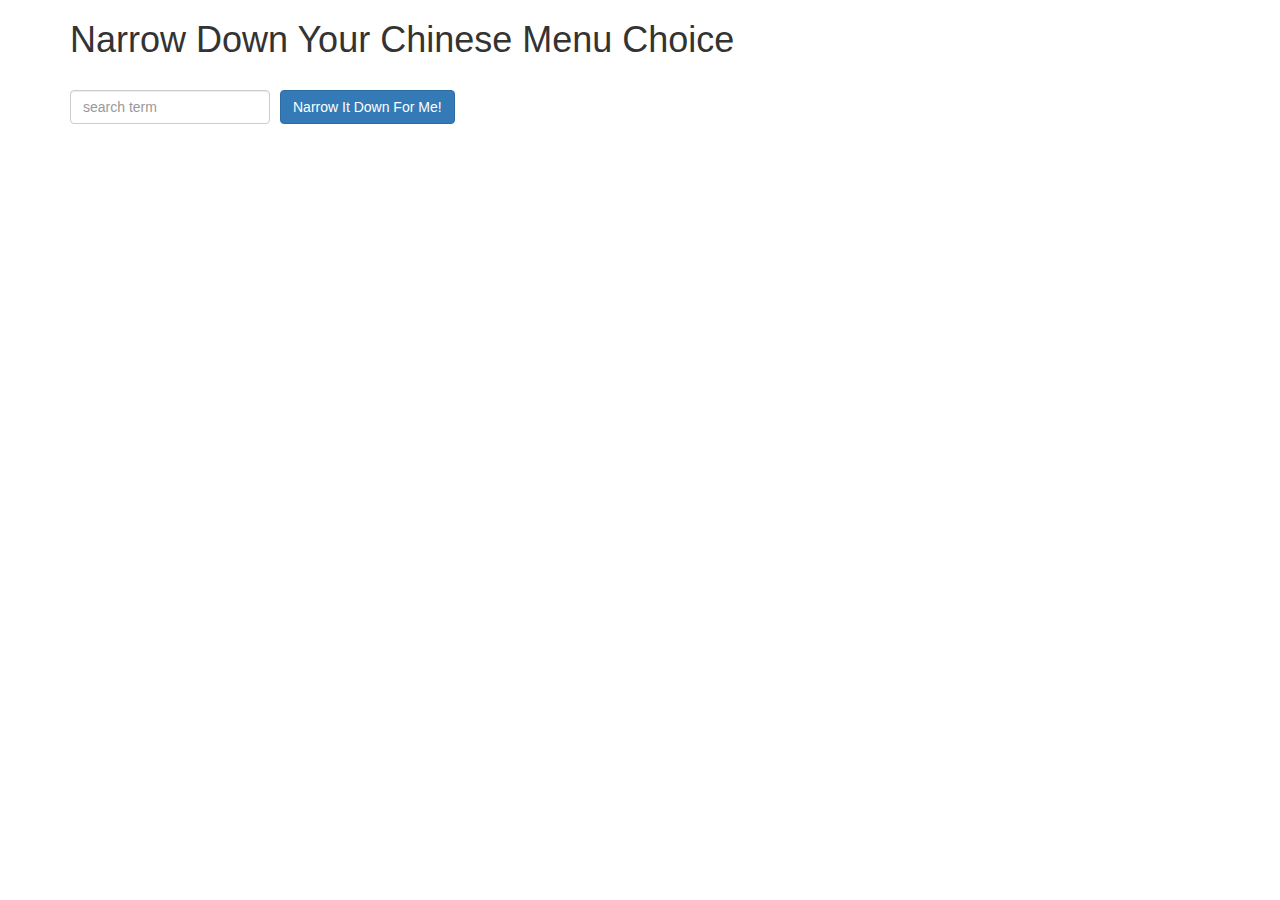
<file: module3-solution/index.html>
<!doctype html>
<html lang="en" ng-app="NarrowItDownApp">
  <head>
    <title>Narrow Down Your Menu Choice</title>
    <meta name="viewport" content="width=device-width, initial-scale=1">
    <link rel="stylesheet" href="styles/bootstrap.min.css">
    <link rel="stylesheet" href="styles/styles.css">
    <script src="angular.min.js"></script>
    <script src="app.js"></script>
  </head>
<body>
  <div class="container" ng-controller="NarrowItDownController as list">
    <h1>Narrow Down Your Chinese Menu Choice</h1>

    <div class="form-group" >
      <input type="text" ng-model="list.searchTerm" placeholder="search term" class="form-control">
    </div>
    <div class="form-group narrow-button">
      <button class="btn btn-primary" ng-click="list.logItems()">Narrow It Down For Me!</button>
    </div>

    <div class="form-group">
      <div style="clear: left;" ng-if="list.isEmptyList()">Nothing Found!</div>
      <narrowed-items found-items="list.foundItems" on-remove="list.removeItem(index)" search-term="list.searchTerm"></narrowed-items>
    </div>

  </div>

</body>
</html>
</file>
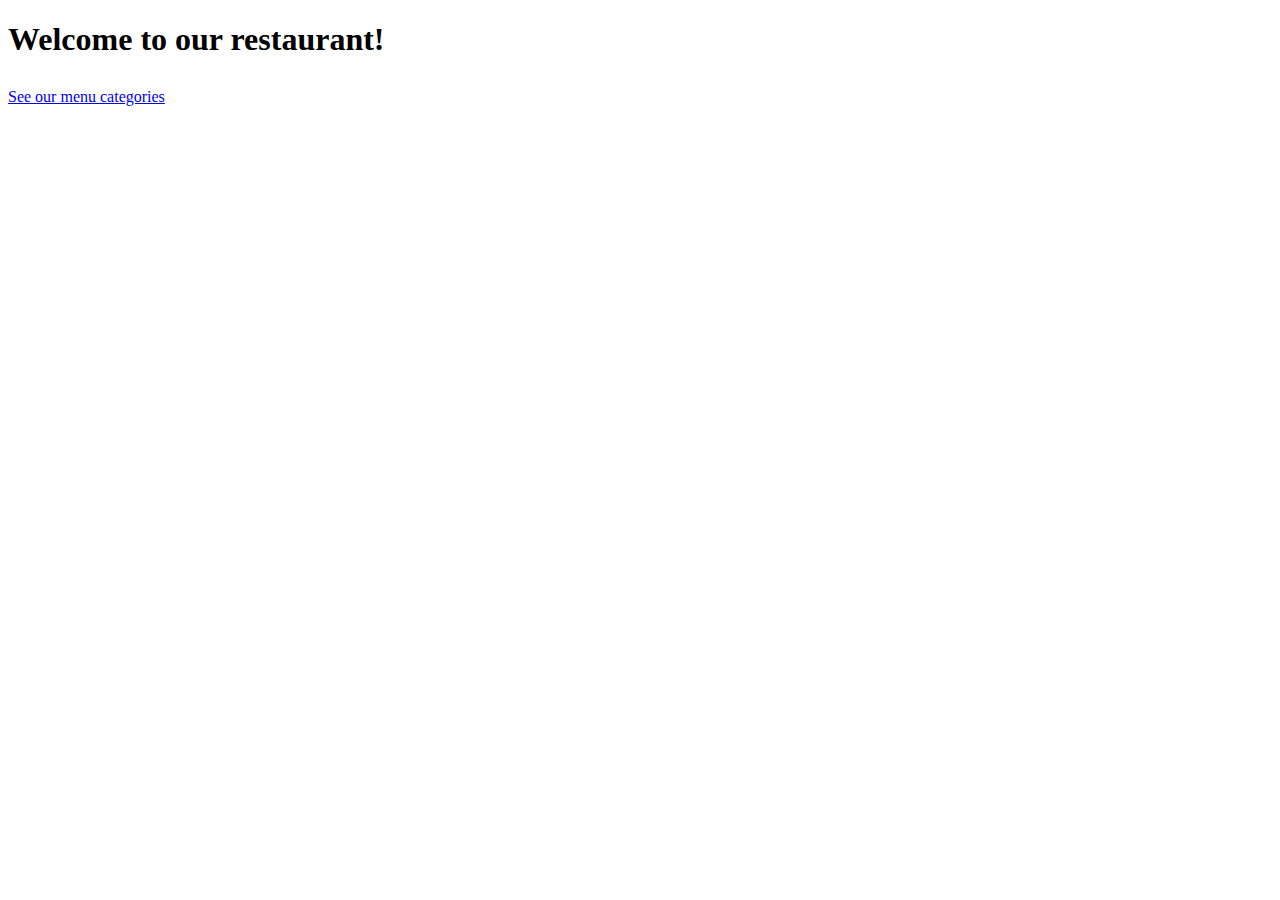
<file: module4-solution/index.html>
<!DOCTYPE html>
<html lang="en" ng-app="MenuApp">
<head>
    <meta charset="UTF-8">
    <meta name="viewport" content="width=device-width, initial-scale=1.0">
    <title>Module 4 solution: Menu App</title>
    <link rel="stylesheet" href="styles/styles.css">
</head>
    <body>
        <h1>Welcome to our restaurant!</h1>

        <ui-view></ui-view>

        <!-- Libraries -->
        <script src="lib/angular.min.js"></script>
        <script src="lib/angular-ui-router.min.js"></script>
        
        <!-- Modules -->
        <script src="src/menuapp/menuapp.module.js"></script>
        <script src="src/menuapp/data.module.js"></script>

        <!-- Routes -->
        <script src="src/routes.js"></script>

        <!-- Modules artifacts -->
        <script src="src/menuapp/categories.component.js"></script>
        <script src="src/menuapp/menudata.service.js"></script>
        <script src="src/menuapp/main-list.controller.js"></script> 
        <script src="src/menuapp/item-list.controller.js"></script> 
        

    </body>
</html>
</file>
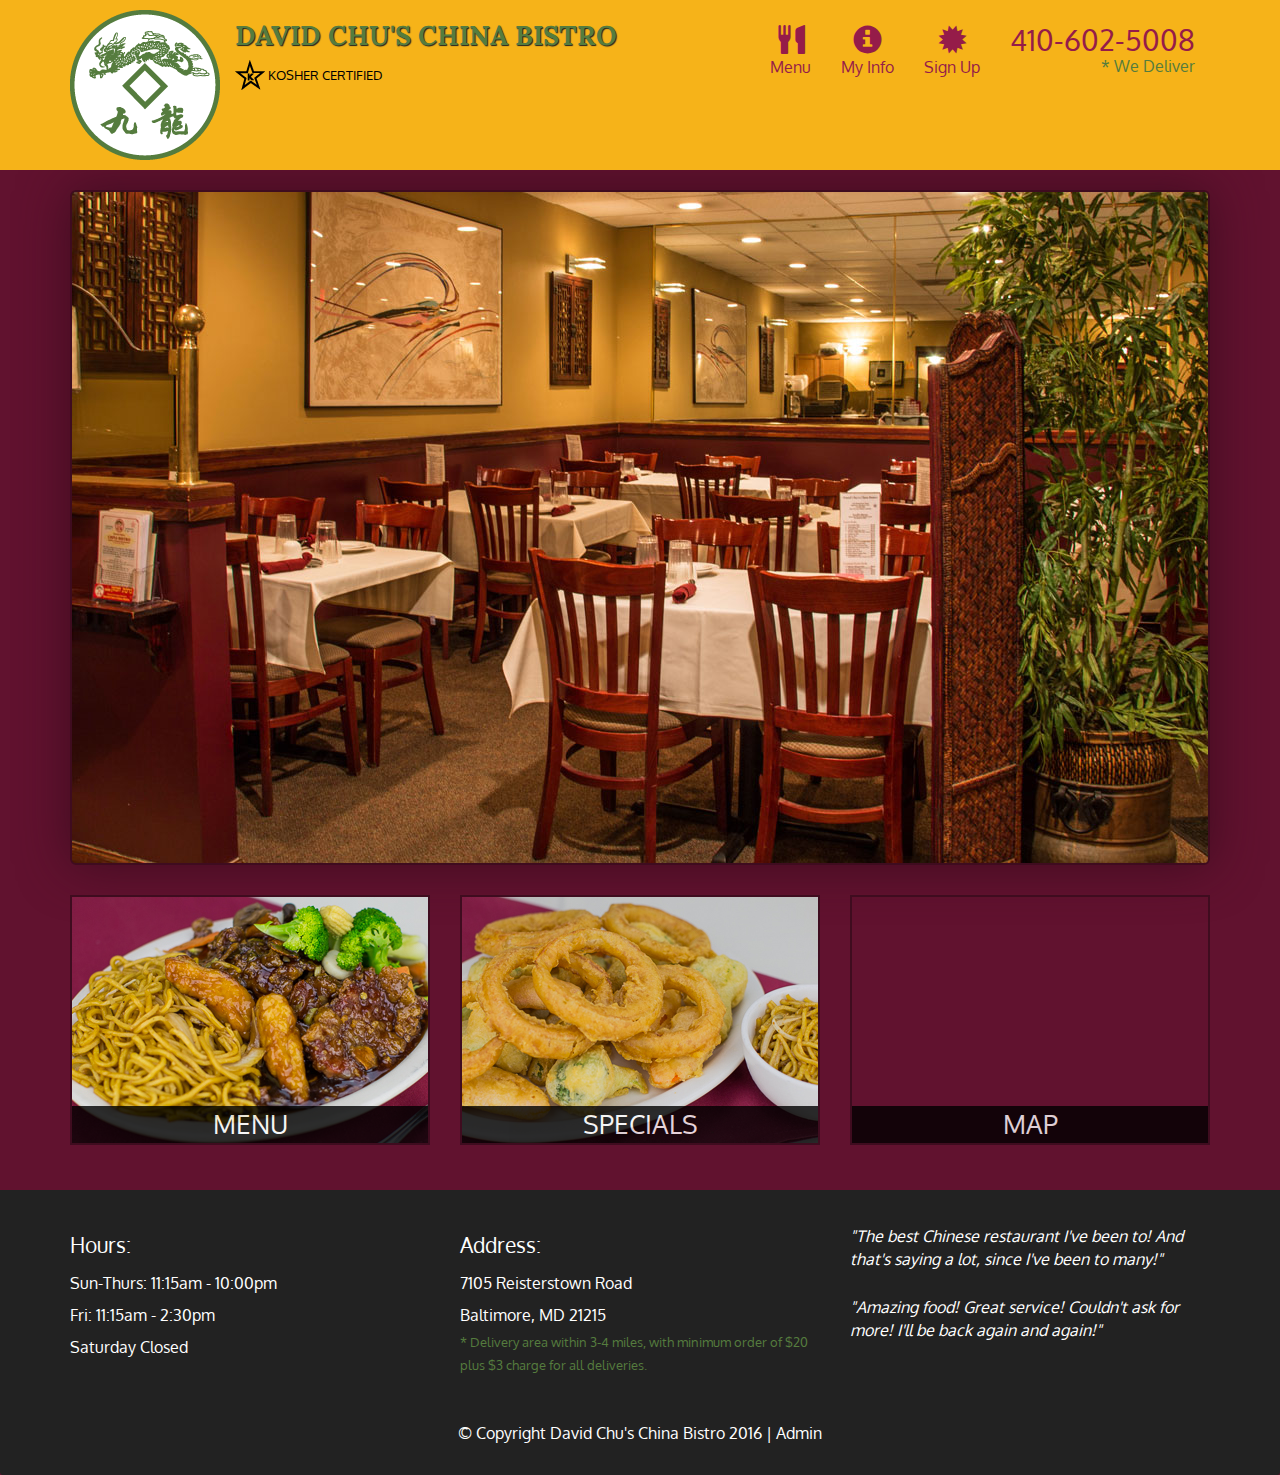
<file: module5-solution/index.html>
<!DOCTYPE html>
<html lang="en">
  <head>
    <meta charset="utf-8">
    <meta http-equiv="X-UA-Compatible" content="IE=edge">
    <meta name="viewport" content="width=device-width, initial-scale=1">
    <title>David Chu's China Bistro</title>
    <link href='https://fonts.googleapis.com/css?family=Oxygen:400,300,700' rel='stylesheet' type='text/css'>
    <link href='https://fonts.googleapis.com/css?family=Lora' rel='stylesheet' type='text/css'>
    <link rel="stylesheet" href="css/bootstrap.min.css">
    <link rel="stylesheet" href="css/restaurant.css">
    <link rel="stylesheet" href="css/common.css">
  </head>
  <body ng-app="restaurant" ng-strict-di>

    <!-- Fixed position loading indicator -->
    <loading class="loading-indicator"></loading>

    <header>
      <nav id="header-nav" class="navbar navbar-default">
        <div class="container">
          <div class="navbar-header">
            <a href="index.html" class="pull-left visible-md visible-lg">
              <div id="logo-img" alt="Logo image"></div>
            </a>

            <div class="navbar-brand">
              <a href="index.html"><h1>David Chu's China Bistro</h1></a>
              <p>
              <img src="images/star-k-logo.png" alt="Kosher certification">
              <span>Kosher Certified</span>
              </p>
            </div>

            <button id="navbarToggle" type="button" class="navbar-toggle collapsed" data-toggle="collapse" data-target="#collapsable-nav" aria-expanded="false">
              <span class="sr-only">Toggle navigation</span>
              <span class="icon-bar"></span>
              <span class="icon-bar"></span>
              <span class="icon-bar"></span>
            </button>
          </div>

          <div id="collapsable-nav" class="collapse navbar-collapse">
            <ul id="nav-list" class="nav navbar-nav navbar-right">
              <li id="navHomeButton" class="visible-xs">
                <a href="index.html">
                  <span class="glyphicon glyphicon-home"></span> Home</a>
              </li>
              <li id="navMenuButton" ui-sref-active="active">
                <a ui-sref="public.menu">
                  <span class="glyphicon glyphicon-cutlery"></span><br class="hidden-xs"> Menu</a>
              </li>
              <li>
                <a ui-sref="public.myinfo">
                  <span class="glyphicon glyphicon-info-sign"></span><br class="hidden-xs"> My Info</a>
              </li>
              <li>
                <a ui-sref="public.signup">
                  <span class="glyphicon glyphicon-certificate"></span><br class="hidden-xs"> Sign Up</a>
              </li>
              <li id="phone" class="hidden-xs">
                <a href="tel:410-602-5008">
                  <span>410-602-5008</span></a><div>* We Deliver</div>
              </li>
            </ul><!-- #nav-list -->
          </div><!-- .collapse .navbar-collapse -->
        </div><!-- .container -->
      </nav><!-- #header-nav -->
    </header>

    <div id="call-btn" class="visible-xs">
      <a class="btn" href="tel:410-602-5008">
        <span class="glyphicon glyphicon-earphone"></span>
        410-602-5008
      </a>
    </div>
    <div id="xs-deliver" class="text-center visible-xs">* We Deliver</div>

    <ui-view>
      <div class="text-center initial-loading">
        <h2>Loading Site...</h2>
      </div>
    </ui-view>

    <footer class="panel-footer">
      <div class="container">
        <div class="row">
          <section id="hours" class="col-sm-4">
            <span>Hours:</span><br>
            Sun-Thurs: 11:15am - 10:00pm<br>
            Fri: 11:15am - 2:30pm<br>
            Saturday Closed
            <hr class="visible-xs">
          </section>
          <section id="address" class="col-sm-4">
            <span>Address:</span><br>
            7105 Reisterstown Road<br>
            Baltimore, MD 21215
            <p>* Delivery area within 3-4 miles, with minimum order of $20 plus $3 charge for all deliveries.</p>
            <hr class="visible-xs">
          </section>
          <section id="testimonials" class="col-sm-4">
            <p>"The best Chinese restaurant I've been to! And that's saying a lot, since I've been to many!"</p>
            <p>"Amazing food! Great service! Couldn't ask for more! I'll be back again and again!"</p>
          </section>
        </div>
        <div class="text-center">
          &copy; Copyright David Chu's China Bistro 2016 |
          <a ui-sref="admin.auth">Admin</a></div>
      </div>
    </footer>

    <!-- Libs -->
    <script src="lib/jquery-2.1.4.min.js"></script>
    <script src="lib/bootstrap.min.js"></script>
    <script src="lib/angular.min.js"></script>
    <script src="lib/angular-ui-router.min.js"></script>

    <!-- Main Restaurant Module -->
    <script src="src/restaurant.module.js"></script>

    <!-- Common Module -->
    <script src="src/common/common.module.js"></script>
    <script src="src/common/loading/loading.component.js"></script>
    <script src="src/common/loading/loading.interceptor.js"></script>
    <script src="src/common/menu.service.js"></script>

    <!-- Public Module -->
    <script src="src/public/public.module.js"></script>
    <script src="src/public/public.routes.js"></script>
    <script src="src/public/menu/menu.controller.js"></script>
    <script src="src/public/menu-category/menu-category.component.js"></script>
    <script src="src/public/menu-items/menu-items.controller.js"></script>
    <script src="src/public/menu-item/menu-item.component.js"></script>
    <script src="src/public/signup/signup.controller.js"></script>
    <script src="src/public/user/myinfo.controller.js"></script>

    <!-- ADMIN SITE -->

    <!--Application files -->

  </body>

</html>
</file>
<file: module3-solution/styles/styles.css>
h1 {
  margin-bottom: 30px;
}
input[type="text"] {
  width: 200px;
  float: left;
}
.narrow-button {
  float: left;
  margin-left: 10px;
}
.loader {
  display: none;
  margin-left: 5px;
  font-size: 10px;
  float: left;
  border-top: 1.1em solid rgba(147, 147, 147, 0.2);
  border-right: 1.1em solid rgba(147, 147, 147, 0.2);
  border-bottom: 1.1em solid rgba(147, 147, 147, 0.2);
  border-left: 1.1em solid #676767;
  -webkit-transform: translateZ(0);
  -ms-transform: translateZ(0);
  transform: translateZ(0);
  -webkit-animation: load8 1.1s infinite linear;
  animation: load8 1.1s infinite linear;
}
.loader,
.loader:after {
  border-radius: 50%;
  width: 3em;
  height: 3em;
}
@-webkit-keyframes load8 {
  0% {
    -webkit-transform: rotate(0deg);
    transform: rotate(0deg);
  }
  100% {
    -webkit-transform: rotate(360deg);
    transform: rotate(360deg);
  }
}
@keyframes load8 {
  0% {
    -webkit-transform: rotate(0deg);
    transform: rotate(0deg);
  }
  100% {
    -webkit-transform: rotate(360deg);
    transform: rotate(360deg);
  }
}
</file>
<file: module4-solution/styles/styles.css>
h1 {
  margin-bottom: 30px;
}
input[type="text"] {
  width: 200px;
  float: left;
}
.narrow-button {
  float: left;
  margin-left: 10px;
}
.loader {
  display: none;
  margin-left: 5px;
  font-size: 10px;
  float: left;
  border-top: 1.1em solid rgba(147, 147, 147, 0.2);
  border-right: 1.1em solid rgba(147, 147, 147, 0.2);
  border-bottom: 1.1em solid rgba(147, 147, 147, 0.2);
  border-left: 1.1em solid #676767;
  -webkit-transform: translateZ(0);
  -ms-transform: translateZ(0);
  transform: translateZ(0);
  -webkit-animation: load8 1.1s infinite linear;
  animation: load8 1.1s infinite linear;
}
.loader,
.loader:after {
  border-radius: 50%;
  width: 3em;
  height: 3em;
}
@-webkit-keyframes load8 {
  0% {
    -webkit-transform: rotate(0deg);
    transform: rotate(0deg);
  }
  100% {
    -webkit-transform: rotate(360deg);
    transform: rotate(360deg);
  }
}
@keyframes load8 {
  0% {
    -webkit-transform: rotate(0deg);
    transform: rotate(0deg);
  }
  100% {
    -webkit-transform: rotate(360deg);
    transform: rotate(360deg);
  }
}

.error {
  color: red;
  font-weight: bold;
}

li[ui-sref]:hover {
  cursor: pointer;
  padding-left: 5px;
  padding-right: 5px;
  background: #67676740;
  
  
}
</file>
<file: module5-solution/css/restaurant.css>
body {
  font-size: 16px;
  color: #fff;
  background-color: #61122f;
  font-family: 'Oxygen', sans-serif;
}

.initial-loading {
  margin-top: 60px;
}

/** HEADER **/
#header-nav {
  background-color: #f6b319;
  border-radius: 0;
  border: 0;
}

#logo-img {
  background: url('../images/restaurant-logo_large.png') no-repeat;
  width: 150px;
  height: 150px;
  margin: 10px 15px 10px 0;
}

.navbar-brand {
  padding-top: 25px;
}
.navbar-brand h1 { /* Restaurant name */
  font-family: 'Lora', serif;
  color: #557c3e;
  font-size: 1.5em;
  text-transform: uppercase;
  font-weight: bold;
  text-shadow: 1px 1px 1px #222;
  margin-top: 0;
  margin-bottom: 0;
  line-height: .75;
}
.navbar-brand a:hover, .navbar-brand a:focus {
  text-decoration: none;
}
.navbar-brand p { /* Kosher cert */
  color: #000;
  text-transform: uppercase;
  font-size: .7em;
  margin-top: 15px;
}
.navbar-brand p span { /* Star-K */
  vertical-align: middle;
}

#nav-list {
  margin-top: 10px;
}
#nav-list a {
  color: #951C49;
  text-align: center;
}
#nav-list a:hover {
  background: #E7E7E7;
}
#nav-list a span {
  font-size: 1.8em;
}

#phone {
  margin-top: 5px;
}
#phone a { /* Phone number */
  text-align: right;
  padding-bottom: 0;
}
#phone div { /* We Deliver */
  color: #557c3e;
  text-align: right;
  padding-right: 15px;
}

.navbar-header button.navbar-toggle, .navbar-header .icon-bar {
  border: 1px solid #61122f;
}
.navbar-header button.navbar-toggle {
  clear: both;
  margin-top: -30px;
}
/* END HEADER */

/* FOOTER */
.panel-footer {
  margin-top: 30px;
  padding-top: 35px;
  padding-bottom: 30px;
  background-color: #222;
  border-top: 0;
}
.panel-footer div.row {
  margin-bottom: 35px;
}
#hours, #address {
  line-height: 2;
}
#hours > span, #address > span {
  font-size: 1.3em;
}
#address p {
  color: #557c3e;
  font-size: .8em;
  line-height: 1.8;
}
#testimonials {
  font-style: italic;
}
#testimonials p:nth-child(2) {
  margin-top: 25px;
}
a[ui-sref="admin.auth"] {
  color: #fff;
}
/* END FOOTER */

/********** Medium devices only **********/
@media (min-width: 992px) and (max-width: 1199px) {
  /* Header */
  #logo-img {
    background: url('../images/restaurant-logo_medium.png') no-repeat;
    width: 100px;
    height: 100px;
    margin: 5px 5px 5px 0;
  }
  /* End Header */
}


/********** Extra small devices only **********/
@media (max-width: 767px) {
  /* Header */
  .navbar-brand {
    padding-top: 10px;
    height: 80px;
  }
  .navbar-brand h1 { /* Restaurant name */
    padding-top: 10px;
    font-size: 5vw; /* 1vw = 1% of viewport width */
  }
  .navbar-brand p { /* Kosher cert */
    font-size: .6em;
    margin-top: 12px;
  }
  .navbar-brand p img { /* Star-K */
    height: 20px;
  }

  #collapsable-nav a { /* Collapsed nav menu text */
    font-size: 1.2em;
  }
  #collapsable-nav a span { /* Collapsed nav menu glyph */
    font-size: 1em;
    margin-right: 5px;
  }

  #call-btn > a {
    font-size: 1.5em;
    display: block;
    margin: 0 20px;
    padding: 10px;
    border: 2px solid #fff;
    background-color: #f6b319;
    color: #951c49;
  }
  #xs-deliver {
    margin-top: 5px;
    font-size: .7em;
    letter-spacing: .1em;
    text-transform: uppercase;
  }
  /* End Header */

  /* Footer */
  .panel-footer section {
    margin-bottom: 30px;
    text-align: center;
  }
  .panel-footer section:nth-child(3) {
    margin-bottom: 0; /* margin already exists on the whole row */
  }
  .panel-footer section hr {
    width: 50%;
  }
  /* End Footer */
}


/********** Super extra small devices Only :-) (e.g., iPhone 4) **********/
@media (max-width: 479px) {
  /* Header */
  .navbar-brand h1 { /* Restaurant name */
    padding-top: 5px;
    font-size: 6vw;
  }
  /* End Header */
}
</file>
<file: module5-solution/css/common.css>
.loading-indicator {
    display: block;
    width: 70px;
    position: fixed;
    left: 0;
    right: 0;
    margin: 0 auto;
    top: 40%;
    z-index: 100;
    background-color: #FFF;
}

.loading-indicator img {
    width: 70px;
    background-color: #FFF;
}

.ui-view-placeholder {
    margin-top: 60px;
}
</file>
